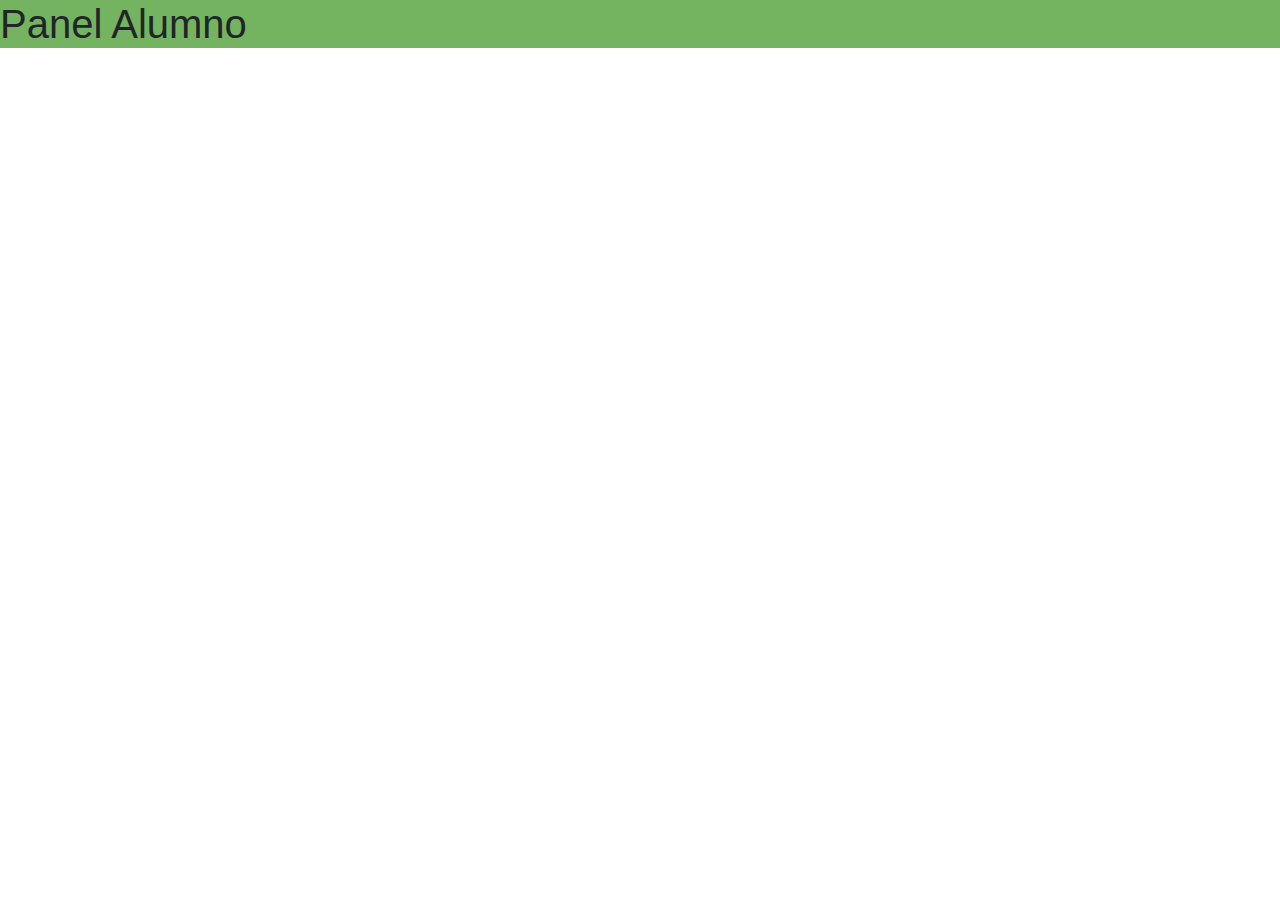
<file: panelAlumnos.html>
<html>

<head>
    <meta name="viewport" content="width=device-width, initial-scale=1.0">
    <title>Panel administrativo</title>
    <link rel="stylesheet" href="css/style.css" type="text/css">
    <link rel="stylesheet" href="https://maxcdn.bootstrapcdn.com/bootstrap/4.0.0/css/bootstrap.min.css"
        integrity="sha384-Gn5384xqQ1aoWXA+058RXPxPg6fy4IWvTNh0E263XmFcJlSAwiGgFAW/dAiS6JXm" crossorigin="anonymous">
</head>
<body>
    <header>
        <h1>Panel Alumno</h1>
    </header>
    
</body>

</html>
</file>
<file: css/style.css>
* {
    box-sizing: border-box;
}
body{
    margin: 0;
    padding: 0;
}
header{
    display: flex;
    flex-wrap: wrap;
    justify-content: space-evenly;
    background-color:#74B460;
   
}
.header_logo{
    text-align: center;
}
.header_image{
    max-width: 100%;
}
.header_title{
    padding-top: 35px;
    text-align: center;
    font-size: 150%;
    color: white;
}
.list{
    list-style: none;
    display: flex;
    flex-wrap: wrap;
    justify-content: flex-end;
    margin: 0;
    padding: 0;
    
}
.list_element{
    padding: 5px;
    margin-top: 5px;
    margin-bottom: 5px;
    text-align: center;
}
.list_link{
    text-decoration: none;
    color:black;
    padding: 1rem 2rem;
    display:inline-block;
}
.list_link--bg-color-black{
    background-color: black;
}
.list_link--color-white{
    color:white;
}
.titleNews{
    color: black;
    text-align: center;
}
.news{
    display: flex;
    flex-wrap: wrap;
}
.news_element{
    width: 33%;
    min-height: 200px;
    position: relative;
    overflow: hidden;
    padding: 5px 10px;
}
.news_images{
    /*max-width: 100%;*/
    max-width: 100%;
    height: auto;
}
figure{
    position: absolute;
    width: 100%;
    margin: 0;
}
.accessLink{
    color:white;
    text-align: center;
}
.accessLink--color-grey{
    color:#f1f5f7;
}
.line{
    border-color:#f1f5f7;
}
ul{
    list-style: none;
}
.footer--paddingtop-150{
    padding-top: 80px;
}
.footer--paddingbuttom-150{
    padding-bottom: 80px;
}
.footer--bgcolor--darkgrey{
    background-color:#252525 ;
}
.icons{
    display: inline-block;
    margin-right: 5px;
    width: 16px;
    height: 16px;
}
@media (max-width:992px)
{
    .news_element
    {
        min-height: 150px;
    }
}

@media (max-width:768px)
{
    .news_element{
        min-height:100px;
    }
}

@media (max-width:576px)
{
    header{
        flex-direction: column;
    }
    .list{
        flex-direction: column;
    }
    .news{
        display: block;
    }
    .news_element{
        width: 100%;   
    }
}
</file>
